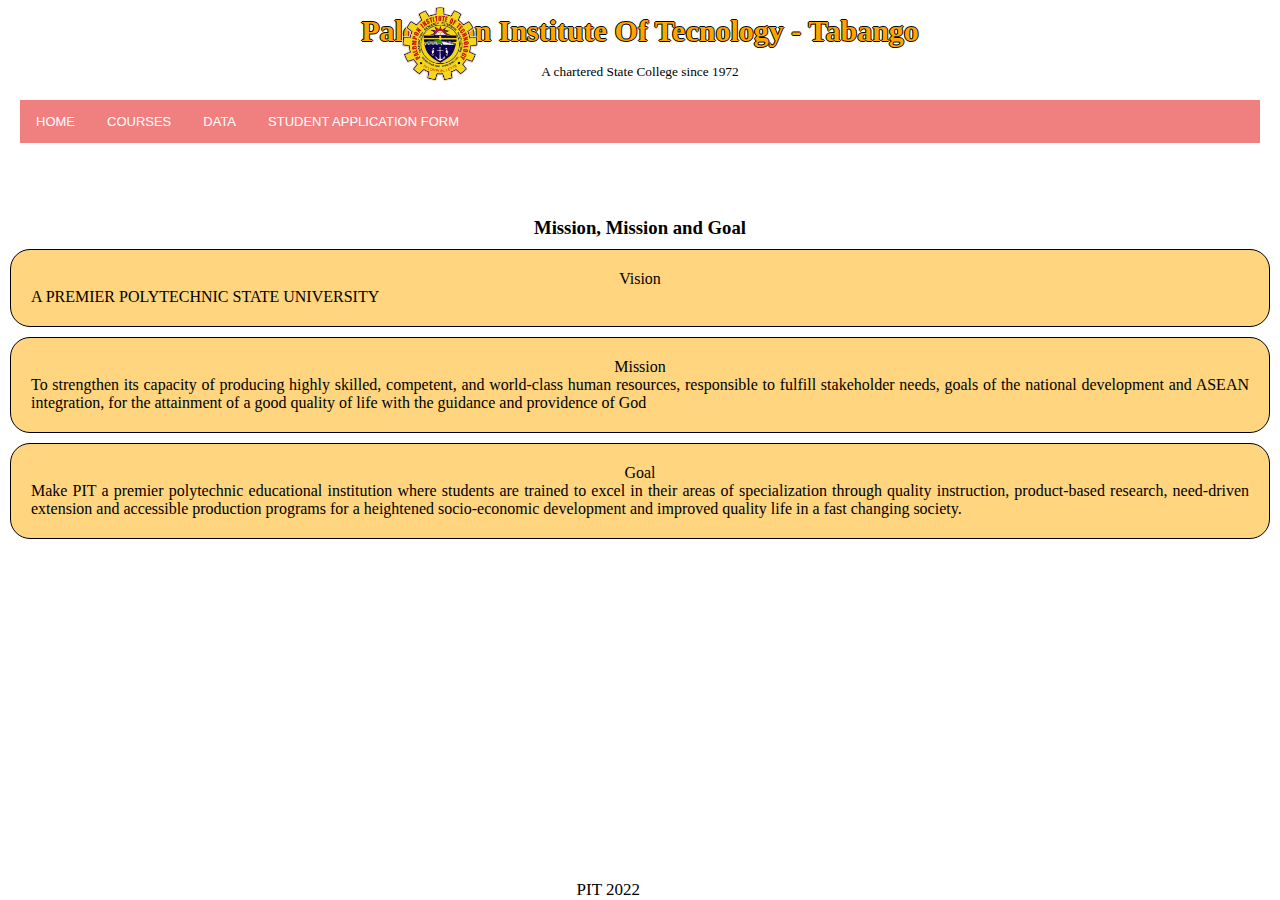
<file: index.html>
<!DOCTYPE html>
<html lang="en">

<head>
    <meta charset="UTF-8">
    <meta http-equiv="X-UA-Compatible" content="IE=edge">
    <meta name="viewport" content="width=device-width, initial-scale=1.0">
    <link rel="stylesheet" href="main.css">
    <link rel="icon" href="pitlogo.png">
    <title>PIT-Tabango</title>
    <h1 style="text-align: center; padding: 14px 16px;" class="title">Palompon Institute Of Tecnology - Tabango</h1>
   <center> <small class="small">A chartered State College since 1972</small></center>
</head>

<body>
    <img src="pitlogo.png" alt="">
    <div class="container">
        <ul>
            <li><a href="">HOME</a></li>
            <li><a href="courses.html">COURSES</a></li>
            <li><a href="displaydata.php">DATA</a></li>
            <li><a href="display.php">STUDENT APPLICATION FORM</a></li>
            
        </ul>
    </div>
    
    <br><br><br>
    <div class="VMG">
        <h3>Mission, Mission and Goal</h3>
        <ul class="VMG">
            <li class="vision"> Vision <p>A PREMIER POLYTECHNIC STATE UNIVERSITY</p> </li>
            <li class="vision">Mission <p>To strengthen its capacity of producing highly skilled, competent, and world-class human resources, responsible to fulfill stakeholder needs, goals of the national development and ASEAN integration, for the attainment of a good quality of life with the guidance and providence of God</p></li>
            <li class="vision">Goal <p>Make PIT a premier polytechnic educational institution where students are trained to excel in their areas of specialization through quality instruction, product-based research, need-driven extension and accessible production programs for a heightened socio-economic development and improved quality life in a fast changing society.</p></li>

        </ul>
    </div>
    

   <center><p class="main">
        PIT 2022
    </p>
</center> 

</body>

</html>
</file>
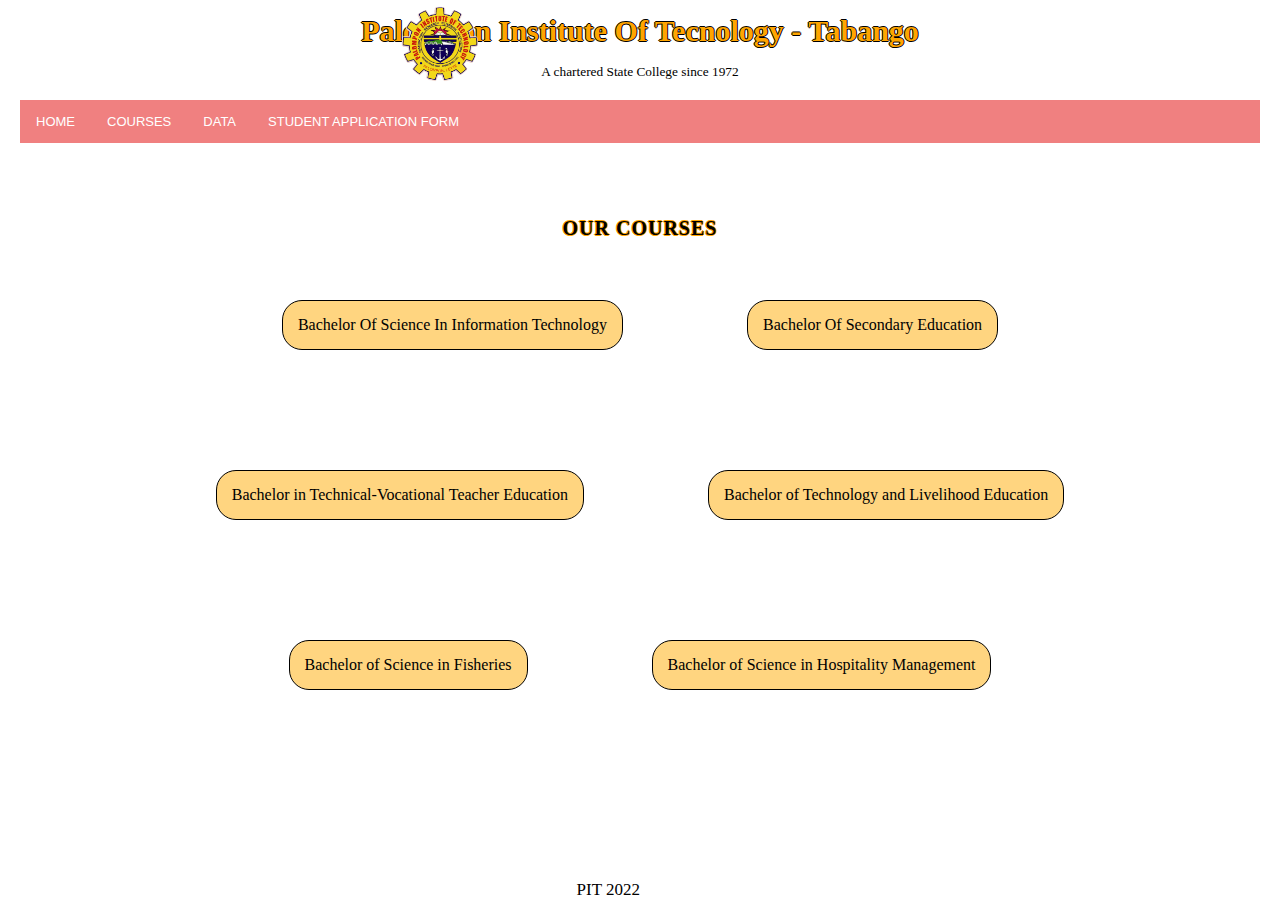
<file: courses.html>
<!DOCTYPE html>
<html lang="en">

<head>
    <meta charset="UTF-8">
    <meta http-equiv="X-UA-Compatible" content="IE=edge">
    <meta name="viewport" content="width=device-width, initial-scale=1.0">
    <link rel="stylesheet" href="main.css">
    <link rel="icon" href="pitlogo.png">
    <title>PIT-Tabango</title>
    <h1 style="text-align: center; padding: 14px 16px;" class="title">Palompon Institute Of Tecnology - Tabango</h1>
   <center> <small class="small">A chartered State College since 1972</small></center>
</head>

<body>
    <img src="pitlogo.png" alt="">
    <div class="container">
        <ul>
            <li><a href="index.html">HOME</a></li>
            <li><a href="">COURSES</a></li>
            <li><a href="displaydata.php">DATA</a></li>
            <li><a href="display.php">STUDENT APPLICATION FORM</a></li>
        </ul>
    </div>
    
    <br><br><br>
    <div class="courselist">
        <h3>OUR COURSES</h3>
        <ul>
            <li>Bachelor Of Science In Information Technology</li>
            <li>Bachelor Of Secondary Education</li>
            <li> Bachelor in Technical-Vocational Teacher Education</li>
            <li> Bachelor of Technology and Livelihood Education</li>
            <li>  Bachelor of Science in Fisheries</li>
            <li>  Bachelor of Science in Hospitality Management</li>

        </ul>
    </div>
    

   <center><p class="main">
        PIT 2022
    </p>
</center> 

</body>

</html>
</file>
<file: main.css>
*
{
    padding: 0;
    margin: 0;
}
.title{
    font-size: 30px;
    color: orange;
    text-shadow: 1px 0 0 #000, 0 -1px 0 #000, 0 1px 0 #000, -1px 0 0 #000;
    top: 0;
    position: relative;
}
.small
{
    text-align: center;
    
}
img{
    position: absolute;
    width:80px;
    left: 400px;
    top: 5px;
}
.container{
    margin: 20px;
}
.container ul
{
    overflow: hidden;
    background-color: lightcoral;
    font-family: 'Gill Sans', 'Gill Sans MT', Calibri, 'Trebuchet MS', sans-serif;
}
.container ul li{
    float: left;
    font-size: 13px;
    color: white;
    text-align: center;
    padding: 14px 16px;
    text-decoration: none;
    list-style-type: none;
    
}
.container li a{
    text-decoration: none;
    color: white;
}

.main{
    font-family: Georgia;
    font-size: 17px;
    text-align: center;
    position: absolute;
    bottom: 0;
    right: 50%;
}
.courselist{
    text-align: center;
    

    overflow: hidden;
}
.courselist li  {
    margin: 60px;
    text-decoration: none;
    list-style-type: none;
    font-weight:lighter;
    border: 1px solid black;
    padding: 15px;
    display: inline-block;
    background-color: #FFD580;
    border-radius: 20px;
    
}
.courselist li:hover{
    cursor: pointer;
    color: white;
    background-color: black;
    transition: 0.5s;
    
   
}
.courselist h3{
    font-size: 20px;
    letter-spacing: 1px;
    font-family:Georgia, 'Times New Roman', Times, serif;
    color: black;
    text-shadow: 1px 0 0 orange, 0 -1px 0 orange, 0 1px 0 orange, -1px 0 0 orange;

}
.VMG{
    text-align: center;
    margin: 0;
    overflow: hidden;
    text-decoration: none;
   
}
.VMG h3{
    margin: 0;
}
.VMG .VMG .vision{
    text-align: center;
    justify-content: center;
}
.VMG .VMG .vision p{
    text-align: justify;
}


.VMG li{
    
    list-style-type: none;
    font-weight: lighter;
    margin: 10px;
    border: 1px solid black;
    padding: 20px;
    border-radius: 20px;
    background-color: #FFD580;
    text-align: justify;
    
    
}
.VMG ul li:hover{
    cursor: pointer;
    color: white;
    background-color: black;
    transition: 0.5s;
}
    
a{
    color: inherit;
}
</file>
